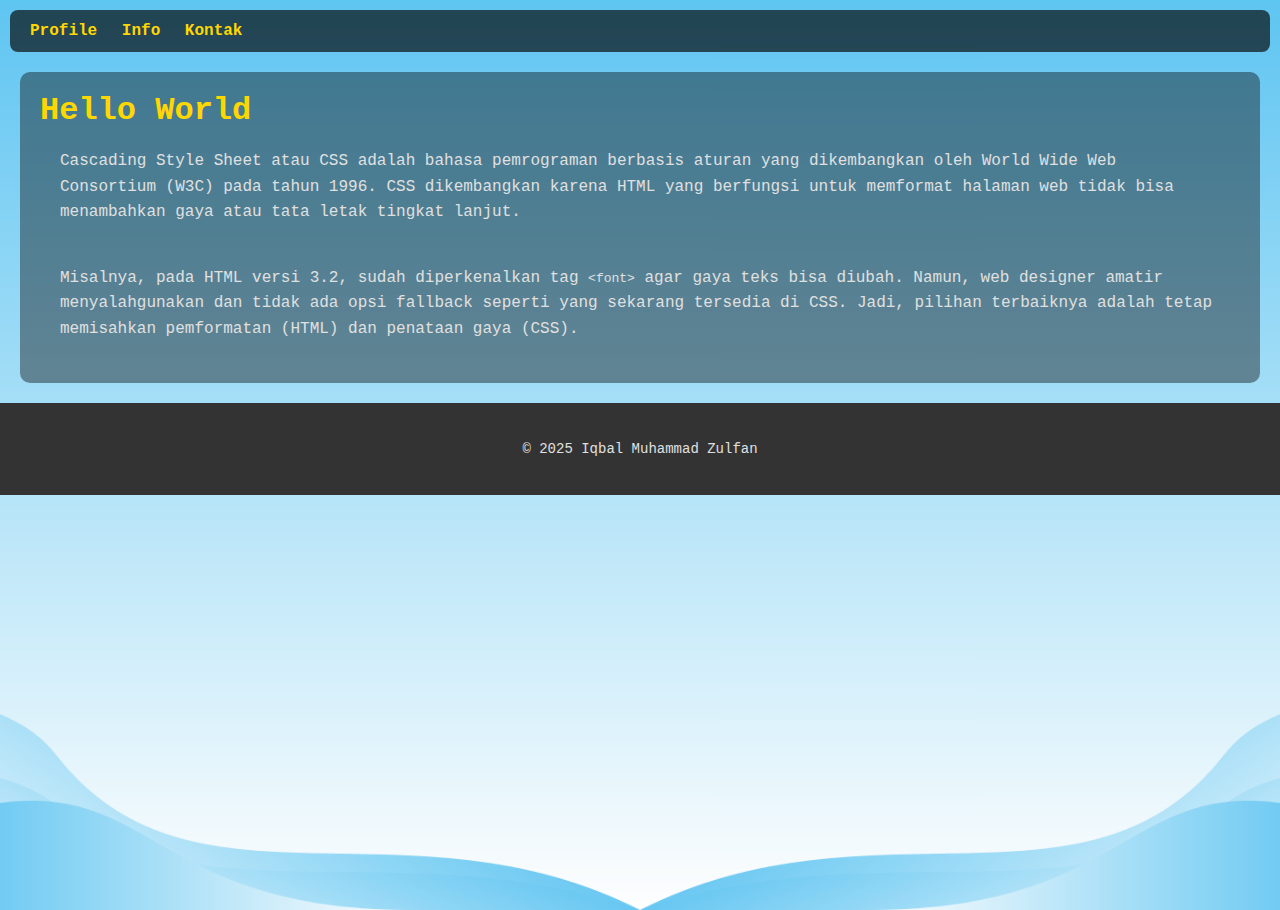
<file: index.html>
<!DOCTYPE html>
<html lang="en">
<head>
  <meta charset="UTF-8">
  <meta name="viewport" content="width=device-width, initial-scale=1.0">
  <title>Index - Iqbal Muhammad Zulfan</title>
  <link rel="stylesheet" href="style.css">
</head>
<body class="index-page">
  <nav>
    <a href="profile.html">Profile</a>
    <a href="#">Info</a>
    <a href="#">Kontak</a>
  </nav>

  <main>
    <h1>Hello World</h1>
    <p>
      Cascading Style Sheet atau CSS adalah bahasa pemrograman berbasis aturan yang dikembangkan
      oleh World Wide Web Consortium (W3C) pada tahun 1996. CSS dikembangkan karena HTML yang berfungsi untuk
      memformat halaman web tidak bisa menambahkan gaya atau tata letak tingkat lanjut.
    </p>
    <p>
      Misalnya, pada HTML versi 3.2, sudah diperkenalkan tag <code>&lt;font&gt;</code> agar gaya teks bisa diubah. 
      Namun, web designer amatir menyalahgunakan dan tidak ada opsi fallback seperti yang sekarang tersedia di CSS.
      Jadi, pilihan terbaiknya adalah tetap memisahkan pemformatan (HTML) dan penataan gaya (CSS).
    </p>
  </main>

  <footer>
    <p>&copy; 2025 Iqbal Muhammad Zulfan</p>
  </footer>
</body>
</html>
</file>
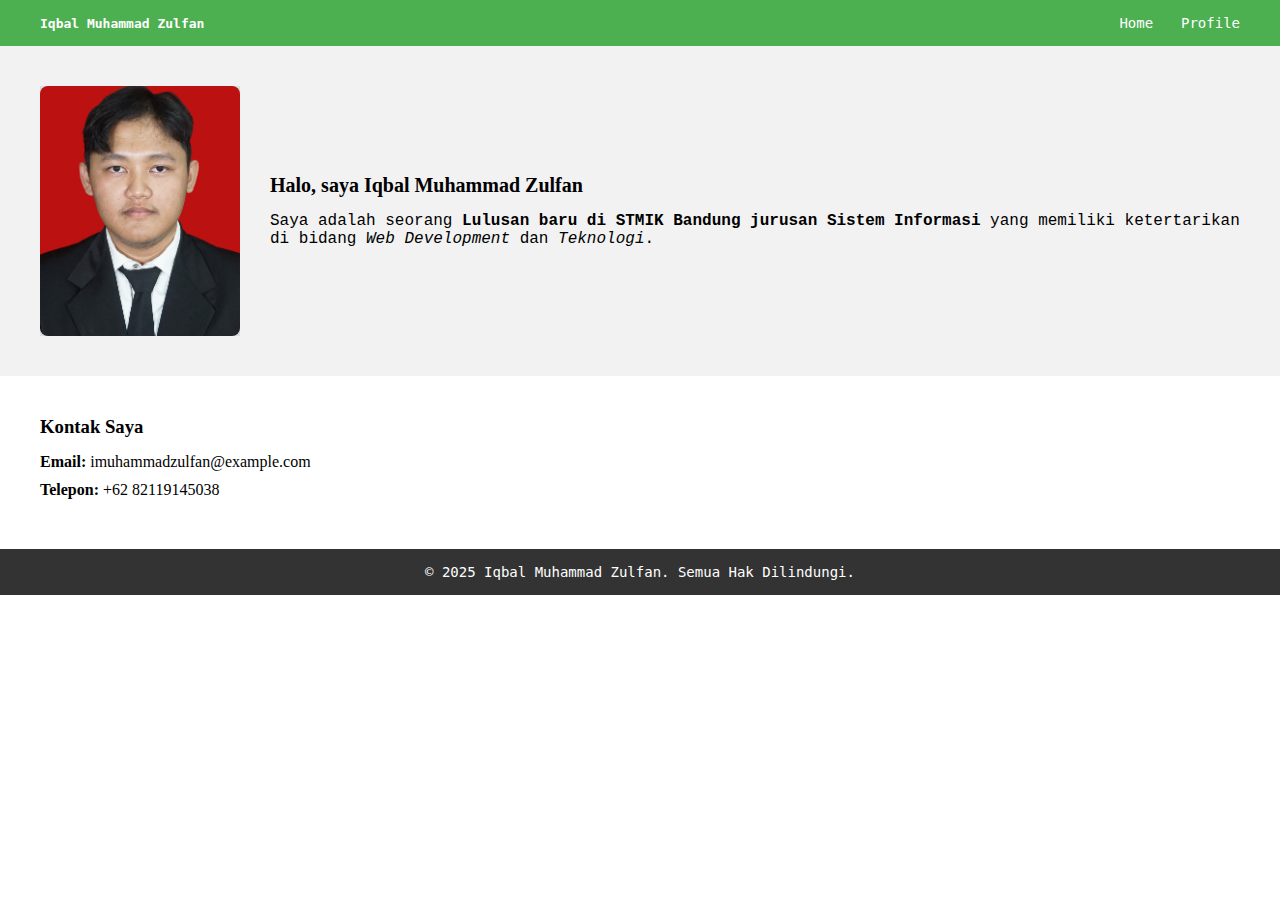
<file: profile.html>
<!DOCTYPE html>
<html lang="en">
<head>
  <meta charset="UTF-8">
  <meta name="viewport" content="width=device-width, initial-scale=1.0">
  <title>Profile - Iqbal Muhammad Zulfan</title>
  <link rel="stylesheet" href="style.css">
</head>
<body class="profile-page">
  <nav>
    <div class="logo">Iqbal Muhammad Zulfan</div>
    <div class="menu">
      <a href="index.html">Home</a>
      <a href="profile.html">Profile</a>
    </div>
  </nav>

  <section class="intro">
    <div class="foto">
        <img src="gambar/3220274-Iqbal Muhammad Zulfan.JPG" alt="">
    </div>
    <div class="deskripsi">
      <h2>Halo, saya Iqbal Muhammad Zulfan</h2>
      <p>
        Saya adalah seorang <b>Lulusan baru di STMIK Bandung jurusan Sistem Informasi</b> yang memiliki ketertarikan
        di bidang <i>Web Development</i> dan <i>Teknologi</i>.
      </p>
    </div>
  </section>

  <section class="kontak">
    <h3>Kontak Saya</h3>
    <p><strong>Email:</strong> imuhammadzulfan@example.com</p>
    <p><strong>Telepon:</strong> +62 82119145038</p>
  </section>

  <footer>
    <p>&copy; 2025 Iqbal Muhammad Zulfan. Semua Hak Dilindungi.</p>
  </footer>
</body>
</html>
</file>
<file: style.css>
/* Reset dasar */
* {
  margin: 0;
  padding: 0;
  box-sizing: border-box;
}

/* ============================= */
/* INDEX PAGE STYLE              */
/* ============================= */
body.index-page {
  background-image: url("gambar/Background.png");
  background-size: cover;
  background-position: center;
  background-repeat: no-repeat;
  min-height: 100vh;
  font-family: 'Courier New', monospace;
  color: #f5f5f5;
}

body.index-page h1 {
  color: #ffd700; /* emas */
}

body.index-page p {
  color: #e0e0e0; /* abu-abu muda */
  padding: 20px;
  line-height: 1.6em;
}

/* navbar untuk index */
body.index-page nav {
  background-color: rgba(0, 0, 0, 0.65);
  padding: 12px 20px;
  border-radius: 8px;
  margin: 10px;
}

body.index-page nav a {
  color: #ffd700;
  margin-right: 15px;
  text-decoration: none;
  font-weight: bold;
}

body.index-page nav a:hover {
  color: #ffffff;
}

/* konten utama index */
body.index-page main {
  background-color: rgba(0, 0, 0, 0.4);
  padding: 20px;
  margin: 20px;
  border-radius: 10px;
}

footer {
  background-color: #333;
  color: white;
  text-align: center; /* biar teks di tengah */
  padding: 15px;
  font-size: 14px;
  font-family: monospace;
}


/* ============================= */
/* PROFILE PAGE STYLE            */
/* ============================= */


/* navbar untuk profile */
body.profile-page nav {
  background-color: #4CAF50; /* hijau solid */
  color: white;
  display: flex;
  justify-content: space-between;
  align-items: center;
  padding: 15px 40px;
  font-family: monospace;
}

body.profile-page nav .logo {
  font-weight: bold;
}

body.profile-page nav .menu a {
  color: white;
  text-decoration: none;
  margin-left: 20px;
  font-size: 14px;
}
.foto img {
  width: 200px;
  height: 250px;
  object-fit: cover; /* biar fotonya proporsional */
  border-radius: 8px; /* opsional: sudut melengkung */
}


body.profile-page nav .menu a:hover {
  text-decoration: underline;
}

/* intro section */
body.profile-page .intro {
  display: flex;
  align-items: center;
  padding: 40px;
  background-color: #f2f2f2;
}

body.profile-page .foto {
  width: 200px;
  height: 250px;
  background-color: #ddd;
  margin-right: 30px;
}

body.profile-page .deskripsi h2 {
  margin-bottom: 15px;
  font-size: 20px;
}

body.profile-page .deskripsi p {
  font-size: 16px;
  font-family: 'Courier New', monospace;
}

/* kontak section */
body.profile-page .kontak {
  padding: 40px;
  background: white;
}

body.profile-page .kontak h3 {
  margin-bottom: 15px;
}

body.profile-page .kontak p {
  margin-bottom: 10px;
}

/* footer profile */
body.profile-page footer {
  background-color: #333;
  color: white;
  text-align: center;
  padding: 15px;
  font-size: 14px;
  font-family: monospace;
}
</file>
